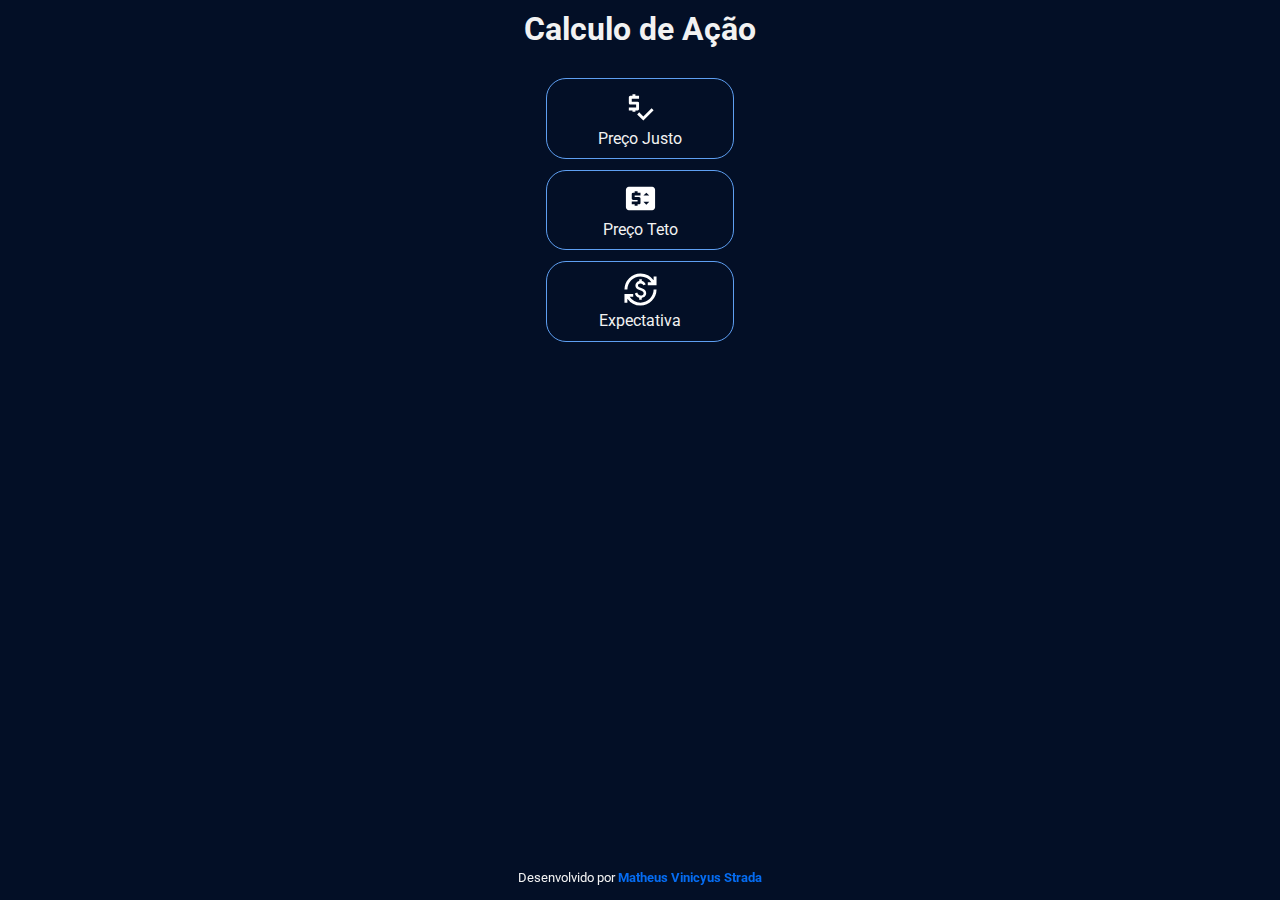
<file: index.html>
<!DOCTYPE html>
<html lang="pt-br">
  <head>
    <meta charset="UTF-8" />
    <meta name="viewport" content="width=device-width, initial-scale=1.0" />
    <meta
      name="description"
      content="Extensão/Website para calcular ações da bolsa de valores, com o objetivo de auxiliar a escolha de ação."
    />
    <title>Extensão Calculo de Ação</title>
    <link
      rel="shortcut icon"
      href="./public/img/favicon.ico"
      type="image/x-icon"
    />
    <link rel="stylesheet" href="./public/css/style.css" />

    <script src="./src/components/footer.js"></script>
  </head>
  <body>
    <header>
      <h1>Calculo de Ação</h1>
    </header>
    <main>
      <menu>
        <a href="./pages/precoJusto.html" target="_self">
          <section>
            <img
              src="./public/img/price_check.svg"
              alt="Imagem de preço justo."
            />
            <p>Preço Justo</p>
          </section>
        </a>
        <a href="./pages/precoTeto.html" target="_self">
          <section>
            <img
              src="./public/img/price_change.svg"
              alt="Imagem de valor máximmo"
            />
            <p>Preço Teto</p>
          </section>
        </a>
        <a href="./pages/divProjetado.html" target="_self">
          <section>
            <img
              src="./public/img/currency_exchange.svg"
              alt="Imagem de dinheiro de volta"
            />
            <p>Expectativa</p>
          </section>
        </a>
      </menu>
    </main>
    <footer>
      <footer-component></footer-component>
    </footer>
  </body>
</html>
</file>
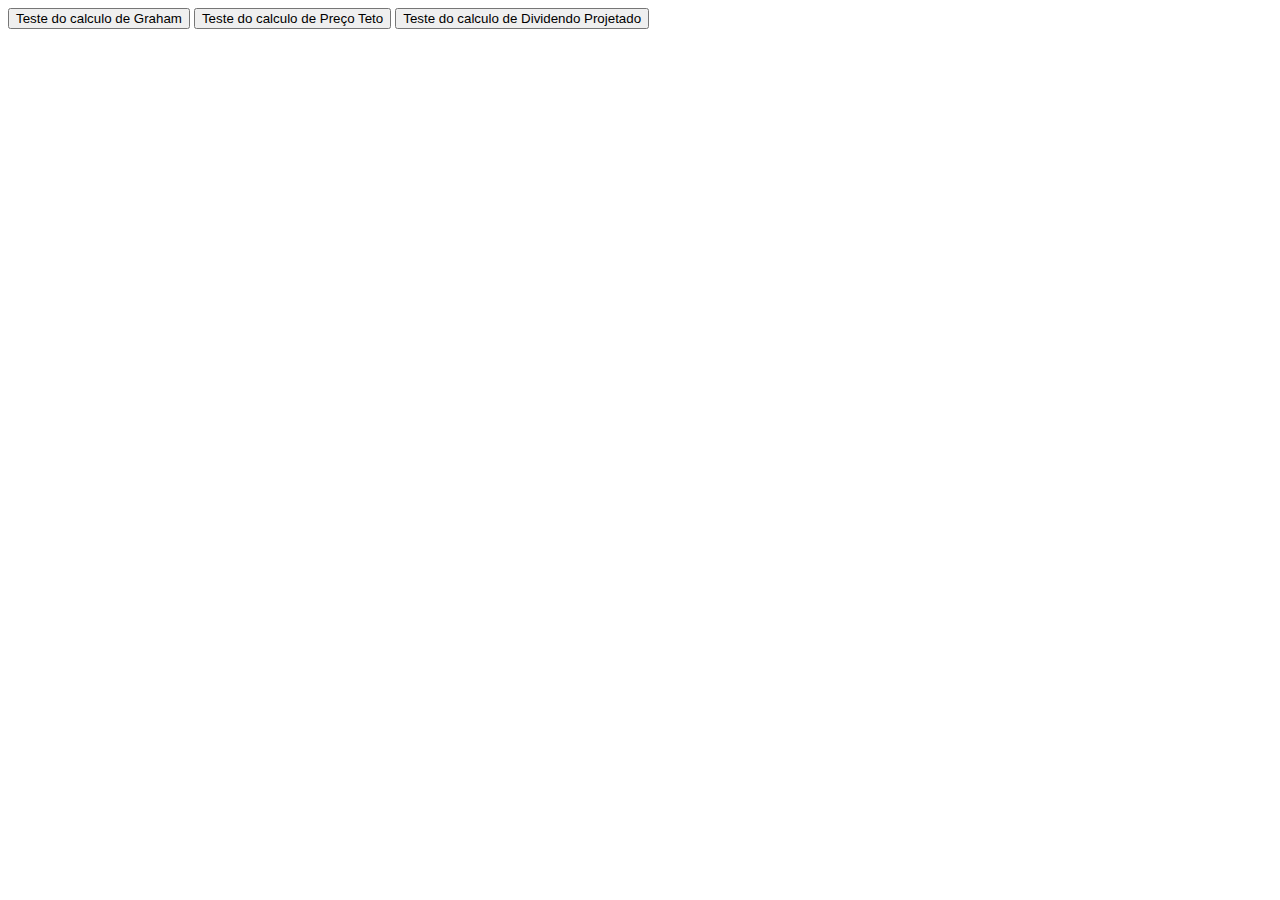
<file: src/test/index.html>
<!DOCTYPE html>
<html lang="en">
  <head>
    <meta charset="UTF-8" />
    <meta name="viewport" content="width=device-width, initial-scale=1.0" />
    <title>Teste de funções Javascript</title>
  </head>
  <body>
    <header>
      <button onclick="teste_Graham()">Teste do calculo de Graham</button>
      <button onclick="teste_Preco_Teto()">
        Teste do calculo de Preço Teto
      </button>
      <button onclick="teste_Dividendo_Projetado()">
        Teste do calculo de Dividendo Projetado
      </button>
    </header>
    <main></main>
    <script src="./calculo.test.js"></script>
  </body>
</html>
</file>
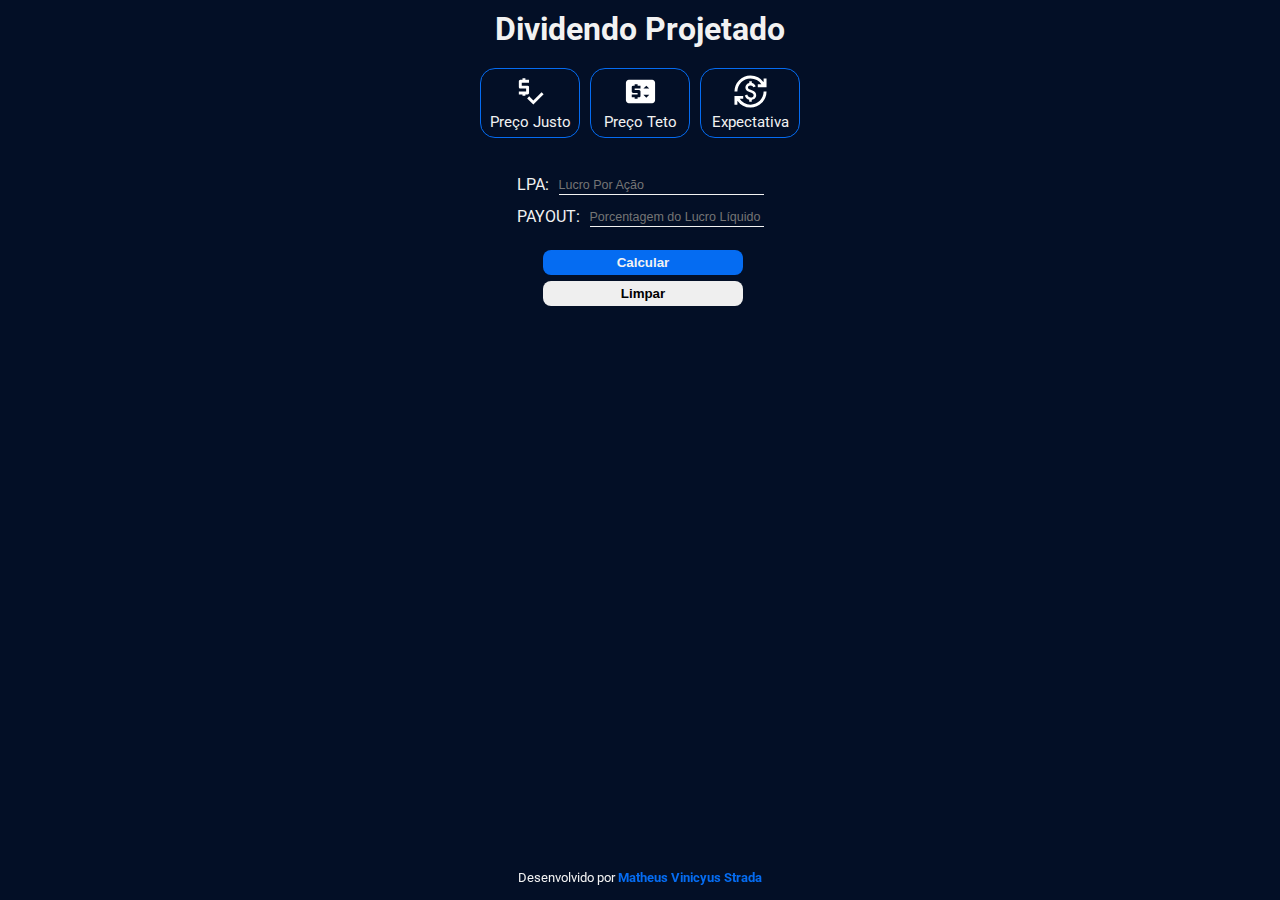
<file: pages/divProjetado.html>
<!DOCTYPE html>
<html lang="pt-br">
  <head>
    <meta charset="UTF-8" />
    <meta name="viewport" content="width=device-width, initial-scale=1.0" />
    <meta
      name="description"
      content="Extensão/Website para calcular ações da bolsa de valores, calculo de dividendo projetado anual."
    />
    <title>Extensão Calculo de Ação</title>
    <link
      rel="shortcut icon"
      href="../public/img/favicon.ico"
      type="image/x-icon"
    />
    <link rel="stylesheet" href="../public/css/style.css" />

    <!-- Importando os componentes -->
    <script src="../src/components/menu.js"></script>
    <script src="../src/components/botao.js"></script>
    <script src="../src/components/footer.js"></script>
  </head>
  <body>
    <header>
      <h1>Dividendo Projetado</h1>
      <menu-component></menu-component>
    </header>

    <main>
      <form id="iForm">
        <section class="valores">
          <label for="iLPA">LPA: </label>
          <input
            type="number"
            name="LPA"
            id="iLPA"
            step="0.001"
            min="0"
            placeholder="Lucro Por Ação"
            required
          />
        </section>
        <section class="valores">
          <label for="iPAYOUT">PAYOUT: </label>
          <input
            type="number"
            name="PAYOUT"
            id="iPAYOUT"
            step="0.001"
            min="0"
            placeholder="Porcentagem do Lucro Líquido"
            required
          />
        </section>
        <botao-component></botao-component>
      </form>
      <section id="apresentacaoDoValor"></section>
    </main>

    <footer>
      <footer-component></footer-component>
    </footer>

    <script src="../src/js/script.js"></script>
  </body>
</html>
</file>
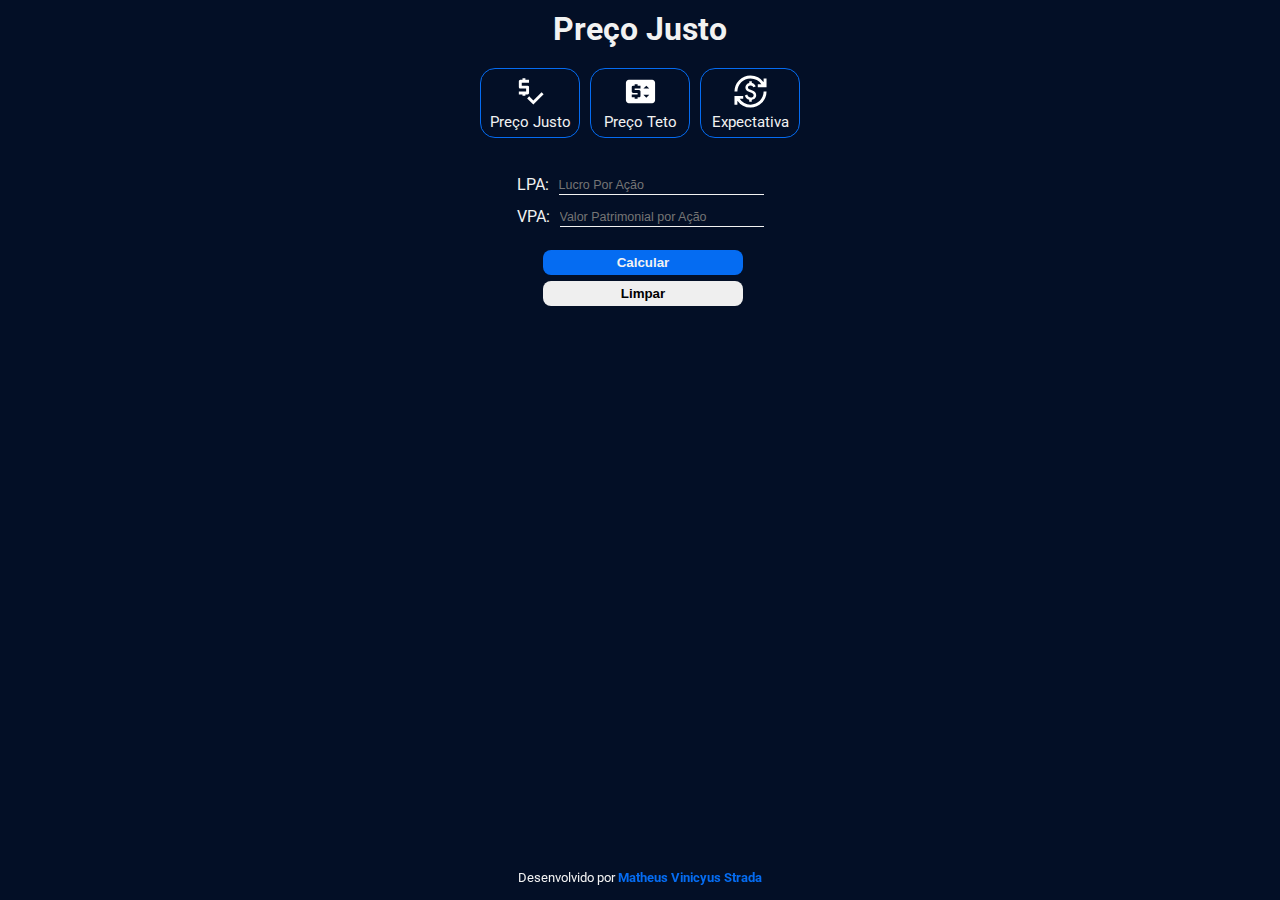
<file: pages/precoJusto.html>
<!DOCTYPE html>
<html lang="pt-br">
  <head>
    <meta charset="UTF-8" />
    <meta name="viewport" content="width=device-width, initial-scale=1.0" />
    <meta
      name="description"
      content="Extensão/Website para calcular ações da bolsa de valores, calculo de preço justo de ação, utilizando o método do Benjamin Graham para calcular o preço justo de uma ação."
    />
    <title>Extensão Calculo de Ação</title>
    <link rel="stylesheet" href="../public/css/style.css" />
    <link
      rel="shortcut icon"
      href="../public/img/favicon.ico"
      type="image/x-icon"
    />

    <!-- Importando os componentes -->
    <script src="../src/components/menu.js"></script>
    <script src="../src/components/botao.js"></script>
    <script src="../src/components/footer.js"></script>
  </head>
  <body>
    <header>
      <h1>Preço Justo</h1>
      <menu-component></menu-component>
    </header>
    <main>
      <form id="iForm">
        <section class="valores">
          <label for="iLPA">LPA: </label>
          <input
            type="number"
            name="LPA"
            id="iLPA"
            step="0.001"
            min="0"
            placeholder="Lucro Por Ação"
            required
          />
        </section>
        <section class="valores">
          <label for="iVPA">VPA: </label>
          <input
            type="number"
            name="VPA"
            id="iVPA"
            step="0.001"
            min="0"
            placeholder="Valor Patrimonial por Ação"
            required
          />
        </section>

        <botao-component></botao-component>
      </form>
      <section id="apresentacaoDoValor"></section>
    </main>
    <footer>
      <footer-component></footer-component>
    </footer>

    <script src="../src/js/script.js"></script>
  </body>
</html>
</file>
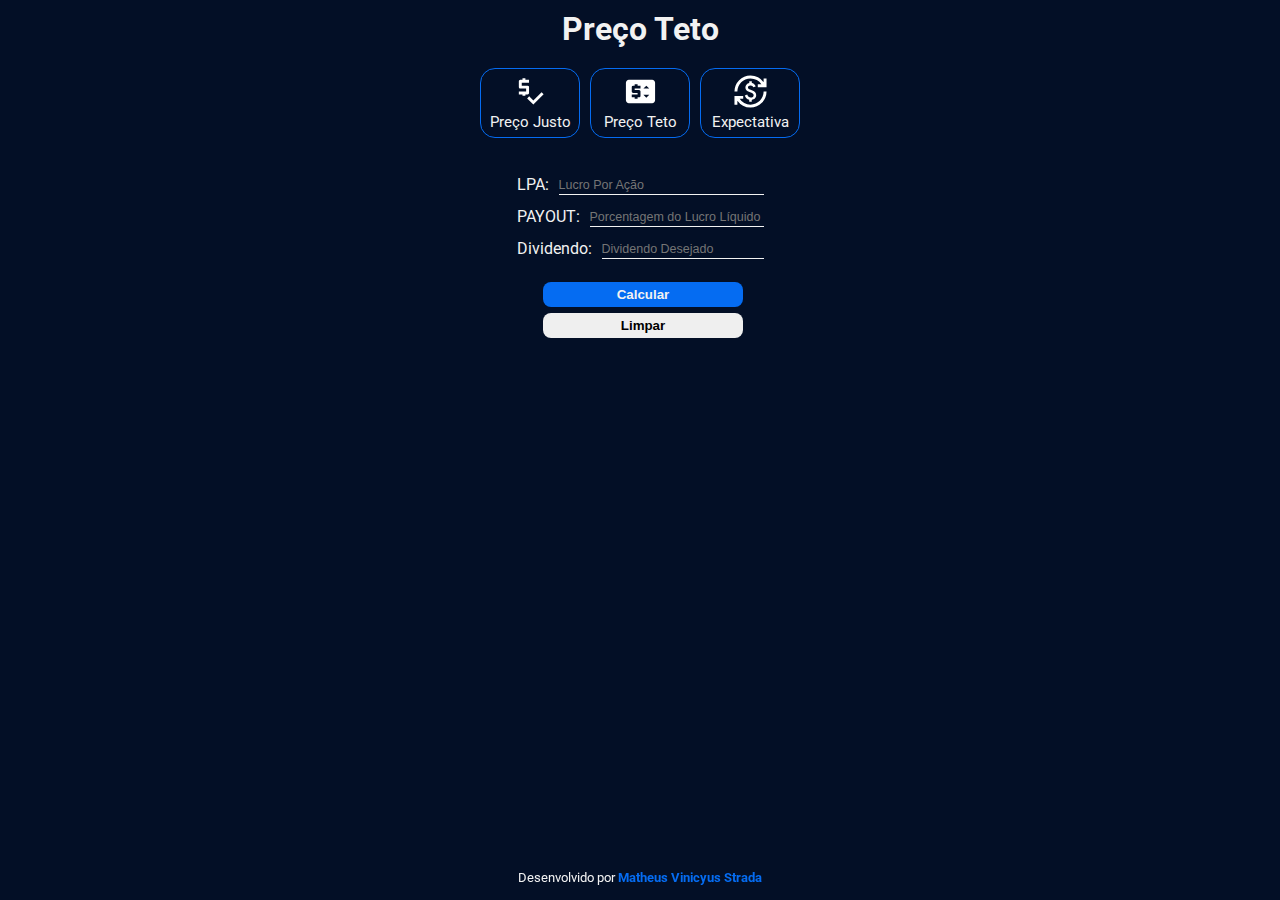
<file: pages/precoTeto.html>
<!DOCTYPE html>
<html lang="pt-br">
  <head>
    <meta charset="UTF-8" />
    <meta name="viewport" content="width=device-width, initial-scale=1.0" />
    <meta
      name="description"
      content="Extensão/Website para calcular ações da bolsa de valores, calculo de preço teto, utilizando o método Barsi de preço teto."
    />
    <title>Extensão Calculo de Ação</title>
    <link rel="stylesheet" href="../public/css/style.css" />
    <link
      rel="shortcut icon"
      href="../public/img/favicon.ico"
      type="image/x-icon"
    />

    <!-- Importando os componentes -->
    <script src="../src/components/menu.js"></script>
    <script src="../src/components/botao.js"></script>
    <script src="../src/components/footer.js"></script>
  </head>
  <body>
    <header>
      <h1>Preço Teto</h1>
      <menu-component></menu-component>
    </header>
    <main>
      <form id="iForm">
        <section class="valores">
          <label for="iLPA">LPA: </label>
          <input
            type="number"
            name="LPA"
            id="iLPA"
            step="0.001"
            min="0"
            placeholder="Lucro Por Ação"
            required
          />
        </section>
        <section class="valores">
          <label for="iPAYOUT">PAYOUT: </label>
          <input
            type="number"
            name="PAYOUT"
            id="iPAYOUT"
            step="0.001"
            min="0"
            placeholder="Porcentagem do Lucro Líquido"
            required
          />
        </section>
        <section class="valores">
          <label for="iDY">Dividendo: </label>
          <input
            type="number"
            name="DY"
            id="iDY"
            step="0.001"
            min="0"
            placeholder="Dividendo Desejado"
            required
          />
        </section>

        <botao-component></botao-component>
      </form>
      <section id="apresentacaoDoValor"></section>
    </main>
    <footer>
      <footer-component></footer-component>
    </footer>

    <script src="../src/js/script.js"></script>
  </body>
</html>
</file>
<file: public/css/style.css>
@charset "UTF-8";
/* Fonte */
@import url("https://fonts.googleapis.com/css2?family=Roboto:wght@400;700&display=swap");
/* Estilos */
@import url("./header.css");
@import url("./main.css");
@import url("./footer.css");
/* Menus */
@import url("./menu_Index.css");
@import url("./menu_Pages.css");

/* 
    Cores
        branco: #F2F2F2
        azul: #0540F2
        azul-galaxia: #030F26
        azul-claro: #056CF2
        azul-muito-claro: #5E9FF2
*/

* {
  margin: 0px;
  padding: 0px;
  box-sizing: border-box;
  outline: none;
  border: none;
}

:root {
  --branco: #f2f2f2;
  --azul: #0540f2;
  --azul-galaxia: #030f26;
  --azul-claro: #056cf2;
  --azul-muito-claro: #5e9ff2;
}

html,
body {
  height: 100vh;
  width: 350px;
  margin: auto;
}

body {
  height: 470px;
  font-family: "Roboto", sans-serif;
  font-size: 16px;
  text-align: start;
  background-color: var(--azul-galaxia);
  color: var(--branco);
}
</file>
